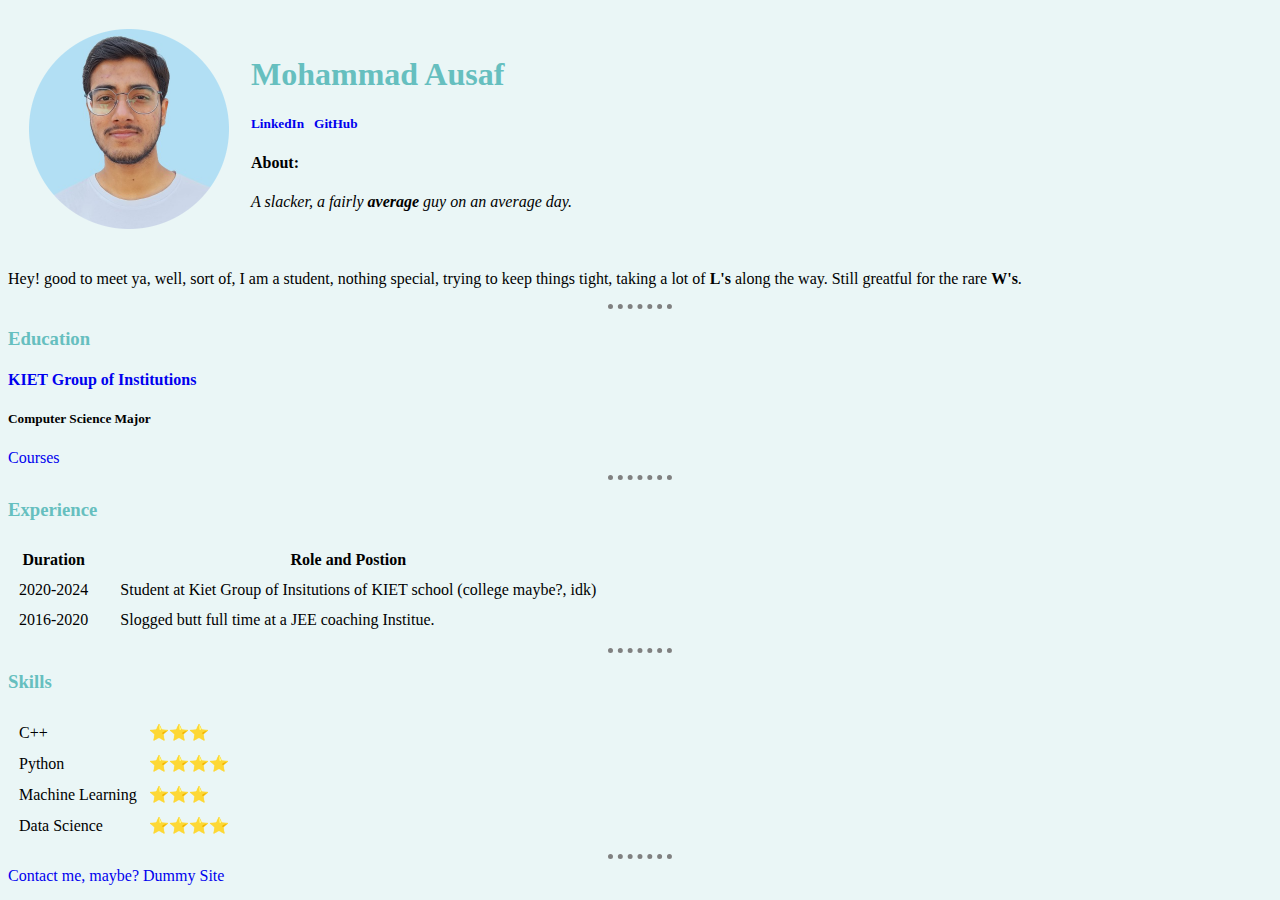
<file: index.html>
<!DOCTYPE html>
<html lang="en">

<head>
  <meta charset="UTF-8" />
  <title> ☕ Ausaf Site</title>
  <link rel="stylesheet" href="style.css">
</head>

<body>
  <table cellspacing="20">
    <tr>
      <td><img src="Ausaf Photp-removebg-preview-modified (1).png" alt="Ausaf's Pic" width="200" height="200"> </td>
      <td>
        <h1> Mohammad Ausaf </h1>
        <h5><a href="https://www.linkedin.com/in/mohammad-ausaf-5bb3b1217/" style="text-decoration: none"
            target="_blank"> LinkedIn</a>&nbsp;&nbsp;
          <a href="https://github.com/AusafMo" style="text-decoration: none" target="_blank"> GitHub </a>
        </h5>

        <h4><strong>About:</strong></h4>

        <p> <em> A slacker, a fairly <strong> average </strong> guy on an average day.</em> </p>
      </td>
    </tr>
  </table>
  <p>Hey! good to meet ya, well, sort of, I am a student, nothing special, trying to keep things tight, taking a lot of
    <strong>L's</strong> along the way. Still greatful for the rare <strong>W's</strong>.
  </p>
  <hr>
  <h3><strong> Education </strong></h3>
  <h4><a href="https://www.kiet.edu/" style="text-decoration: none" target="_blank">KIET Group of Institutions</a></h4>
  <p>
  <h5>Computer Science Major</h5>
  </p>
  <a href="courses.html" style="text-decoration: none" target="_blank"> Courses </a>
  <hr>
  <h3> <strong>Experience</strong></h3>
  <table cellspacing="10">
    <tr>
      <th>Duration</th>
      <th>Role and Postion</th>
    </tr>
    <tr>
      <td>2020-2024</td>
      <td>&nbsp;&nbsp;&nbsp;&nbsp;&nbsp;Student at Kiet Group of Insitutions of KIET school (college maybe?, idk) </td>
    </tr>
    <tr>
      <td>
        2016-2020
      </td>
      <td>&nbsp;&nbsp;&nbsp;&nbsp;&nbsp;Slogged butt full time at a JEE coaching Institue.</td>
    </tr>
  </table>
  <hr>
  <h3> Skills </h3>
  <table cellspacing="10">
    <tr>
      <td>C++ </td>
      <td>⭐⭐⭐</td>
    </tr>
    <tr>
      <td> Python </td>
      <td>⭐⭐⭐⭐</td>
    </tr>
    <tr>
      <td>Machine Learning </td>
      <td>⭐⭐⭐</td>
    </tr>
    <tr>
      <td> Data Science </td>
      <td>⭐⭐⭐⭐</td>
    </tr>
  </table>
  <hr>

  <a href="contact-me.html" style="text-decoration: none" target="_blank"> Contact me, maybe? </a>
  <a href="LoremIpsum.html" style="text-decoration: none" target="_blank"> Dummy Site </a>

</body>

</html>
</file>
<file: style.css>
body {
    background-color: #eaf6f6; ;
 }
hr {
 border-style: none;
 border-top-style: dotted;
 border-color: grey;
 border-width:5px;
 width: 5%;

}
h1 {
    color:  #66bfbf;
}
h3 {
    color: #66bfbf;
}
</file>
